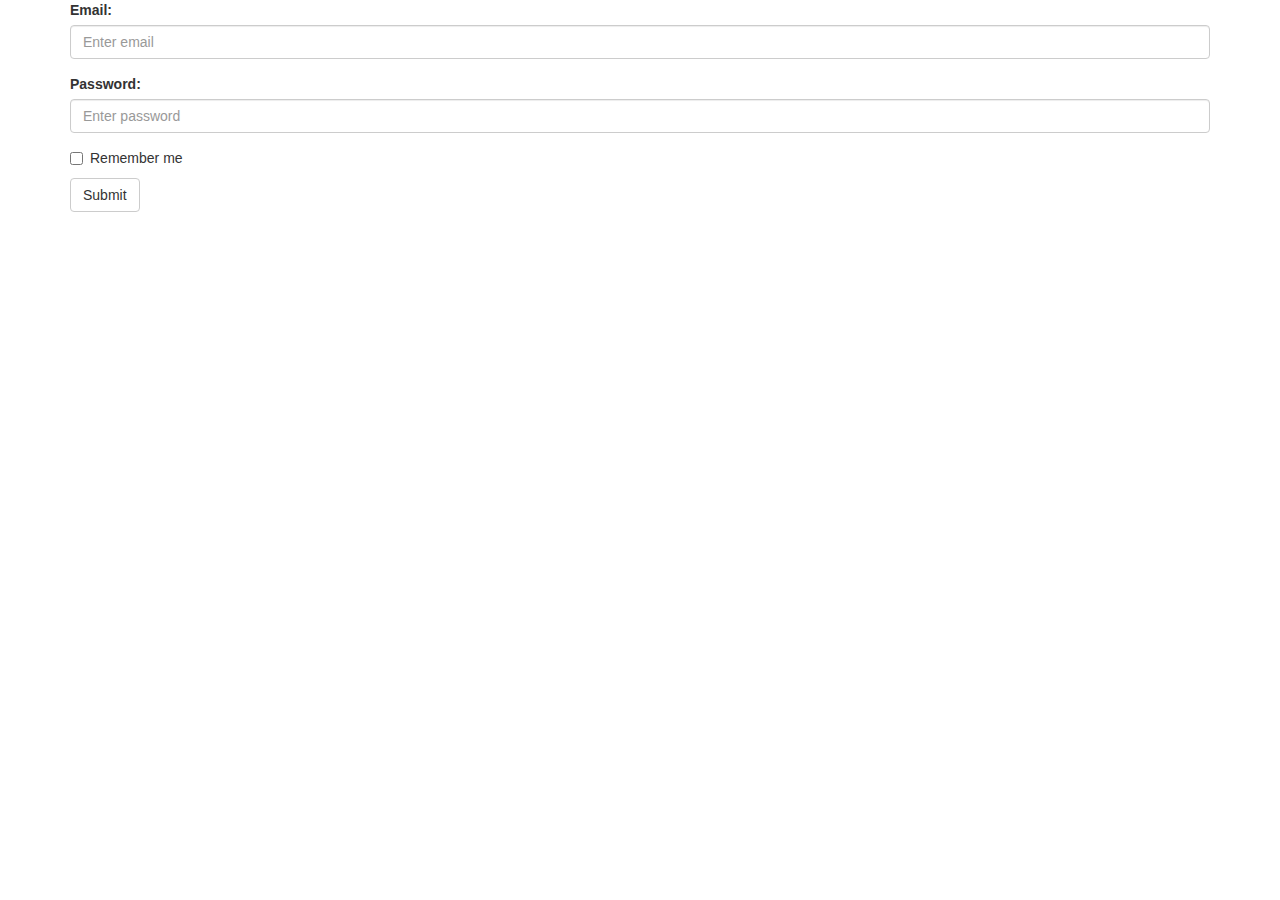
<file: Best/frameworks.html>
<!DOCTYPE html>
<html>
<head>
    <meta name="viewport" content="width=device-width, initial-scale=1">
    <link rel="stylesheet" href="https://maxcdn.bootstrapcdn.com/bootstrap/3.3.7/css/bootstrap.min.css">
    <script src="https://ajax.googleapis.com/ajax/libs/jquery/3.3.1/jquery.min.js"></script>
    <script src="https://maxcdn.bootstrapcdn.com/bootstrap/3.3.7/js/bootstrap.min.js"></script>
</head>
<body>

<div class="container">
    <form>
        <div class="form-group">
            <label for="email">Email:</label>
            <input type="email" class="form-control" id="email" placeholder="Enter email">
        </div>
        <div class="form-group">
            <label for="pwd">Password:</label>
            <input type="password" class="form-control" id="pwd" placeholder="Enter password">
        </div>
        <div class="checkbox">
            <label><input type="checkbox"> Remember me</label>
        </div>
        <button type="submit" class="btn btn-default">Submit</button>
    </form>
</div>

</body>
</html>
</file>
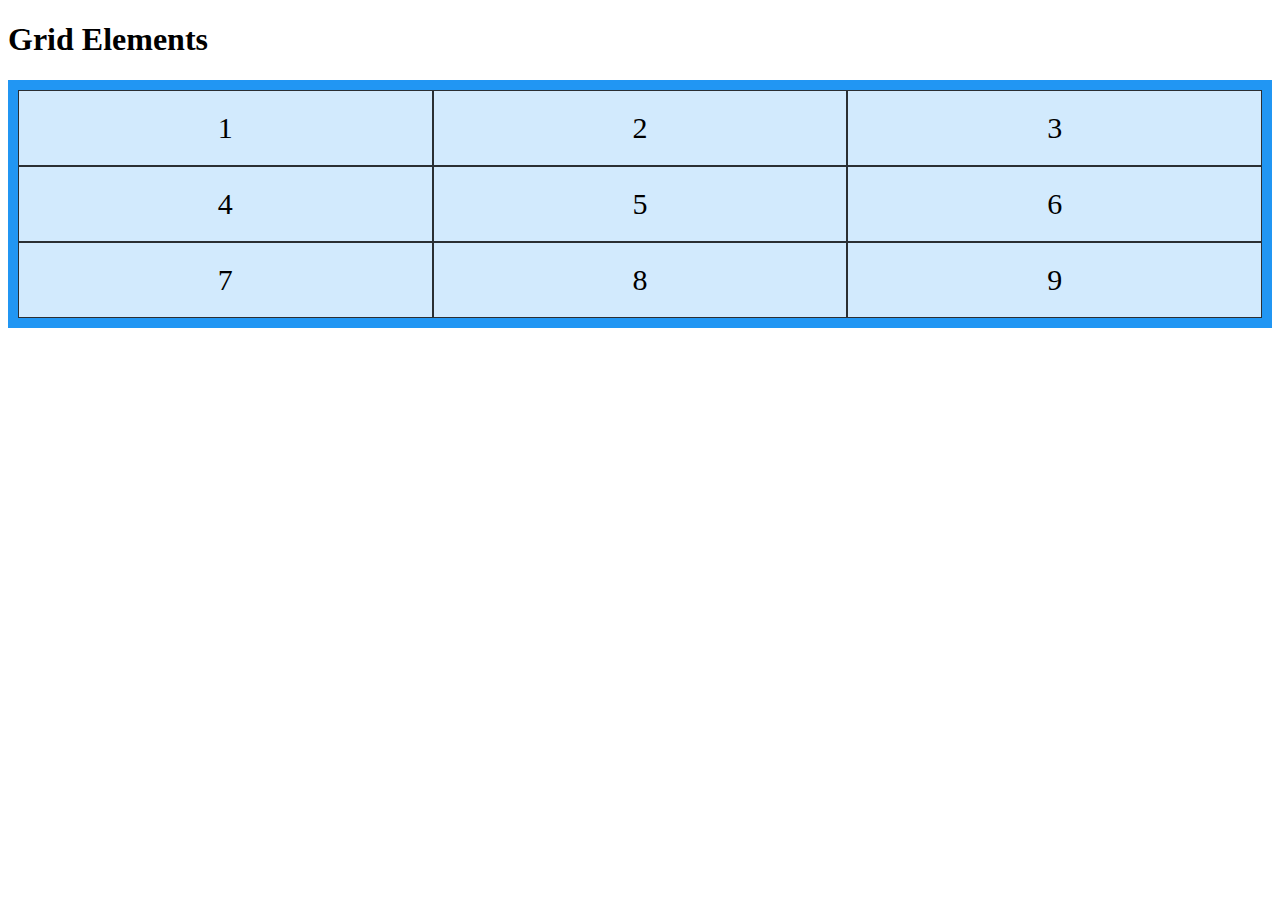
<file: Best/grid-layout.html>
<!DOCTYPE html>
<html>
<head>
    <style>
        .grid-container {
            display: grid;
            grid-template-columns: auto auto auto;
            background-color: #2196F3;
            padding: 10px;
        }
        .grid-item {
            background-color: rgba(255, 255, 255, 0.8);
            border: 1px solid rgba(0, 0, 0, 0.8);
            padding: 20px;
            font-size: 30px;
            text-align: center;
        }
    </style>
</head>
<body>

<h1>Grid Elements</h1>
<div class="grid-container">
    <div class="grid-item">1</div>
    <div class="grid-item">2</div>
    <div class="grid-item">3</div>
    <div class="grid-item">4</div>
    <div class="grid-item">5</div>
    <div class="grid-item">6</div>
    <div class="grid-item">7</div>
    <div class="grid-item">8</div>
    <div class="grid-item">9</div>
</div>

</body>
</html>
</file>
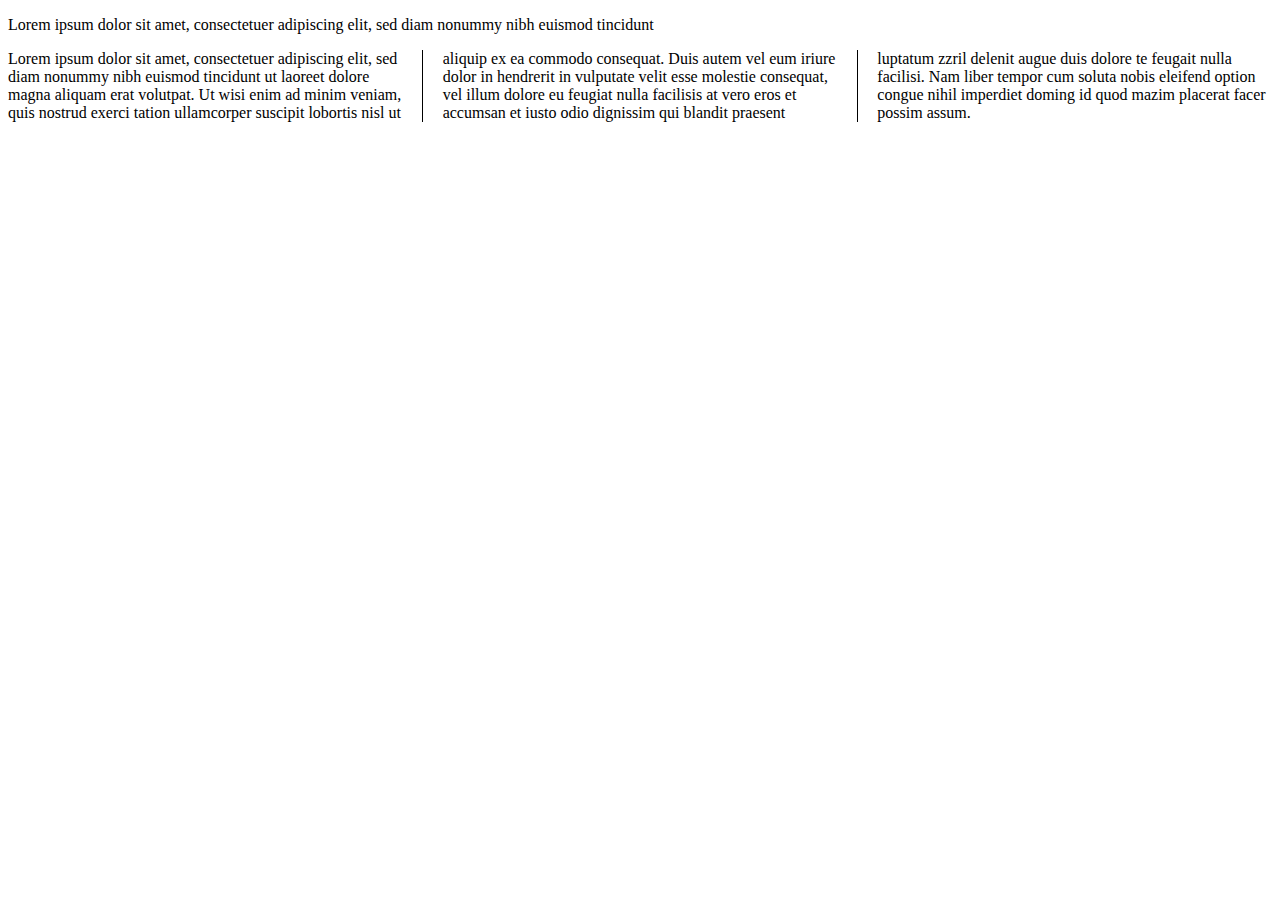
<file: Best/multi-column.html>
<!DOCTYPE html>
<html>
<head>
    <style>
        .newspaper {
            column-count: 3;
            column-gap: 40px;
            column-rule-style: solid;
            column-rule-width: 1px;
        }
    </style>
</head>
<body>

<p>Lorem ipsum dolor sit amet, consectetuer adipiscing elit, sed diam nonummy nibh euismod tincidunt</p>

<div class="newspaper">
    Lorem ipsum dolor sit amet, consectetuer adipiscing elit, sed diam nonummy nibh euismod tincidunt ut laoreet dolore magna aliquam erat volutpat. Ut wisi enim ad minim veniam, quis nostrud exerci tation ullamcorper suscipit lobortis nisl ut aliquip ex ea commodo consequat. Duis autem vel eum iriure dolor in hendrerit in vulputate velit esse molestie consequat, vel illum dolore eu feugiat nulla facilisis at vero eros et accumsan et iusto odio dignissim qui blandit praesent luptatum zzril delenit augue duis dolore te feugait nulla facilisi. Nam liber tempor cum soluta nobis eleifend option congue nihil imperdiet doming id quod mazim placerat facer possim assum.
</div>

</body>
</html>
</file>
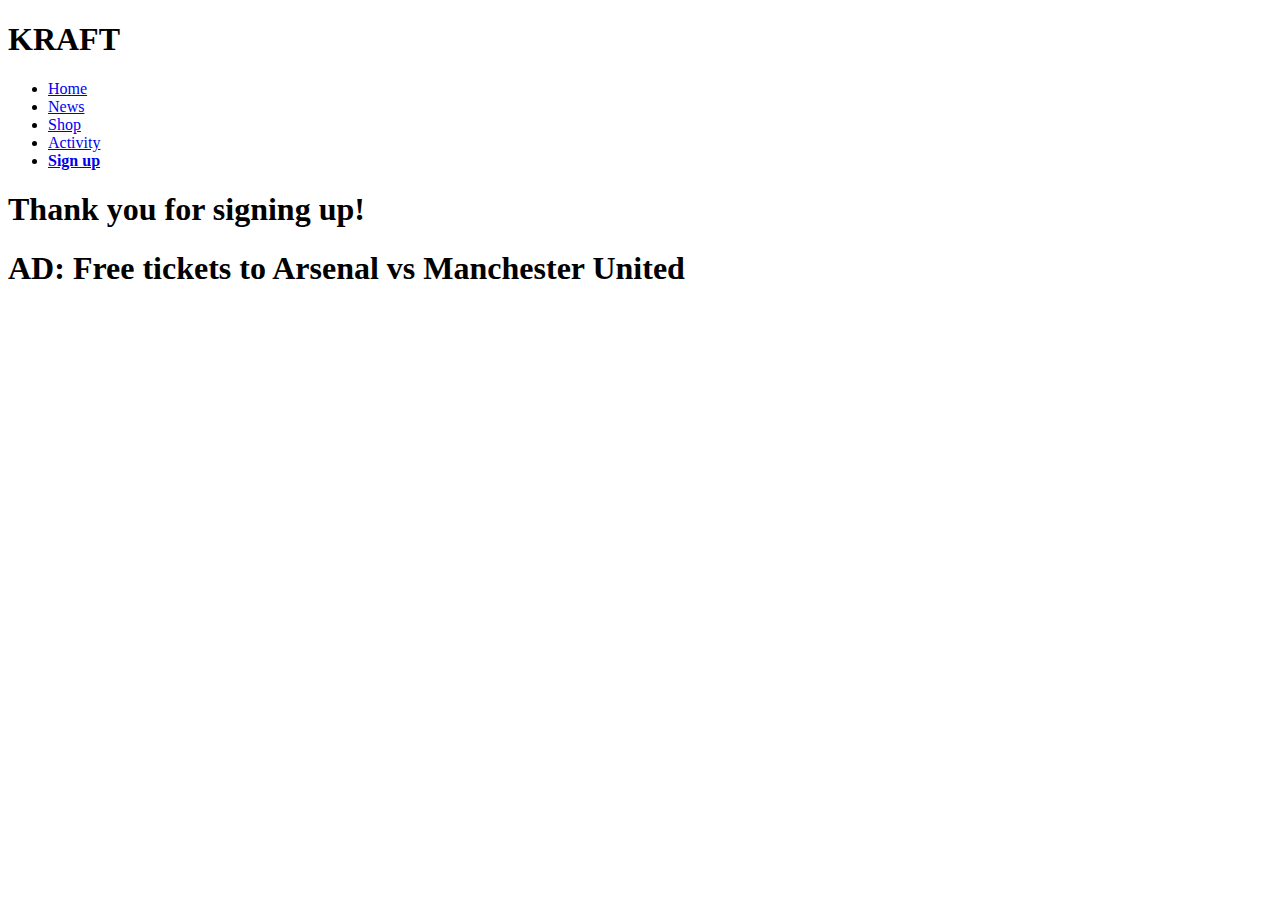
<file: sign-up/succsess.html>
<!DOCTYPE html>
<html>
	<head>
		<meta charset="utf-8">
		<title>Succsess</title>
	</head>
	<body>
		<header>
			<h1 id="logo">KRAFT</h1>
		</header>
		<nav>
			<ul>
				<li><a href="/Application/">Home</a></li>
				<li><a href="/Application/news/">News</a></li>
				<li><a href="/Application/shop/">Shop</a></li>
				<li><a href="/Application/activity/">Activity</a></li>
				<li><a href="/Application/sign-up/"><strong>Sign up</strong></a></li>
			</ul>
		</nav>
		<main>
			<h1>Thank you for signing up!</h1>
		</main>
		<aside class="advertisement">
			<h1>AD: Free tickets to Arsenal vs Manchester United</h1>
		</aside>
	</body>
</html>
</file>
